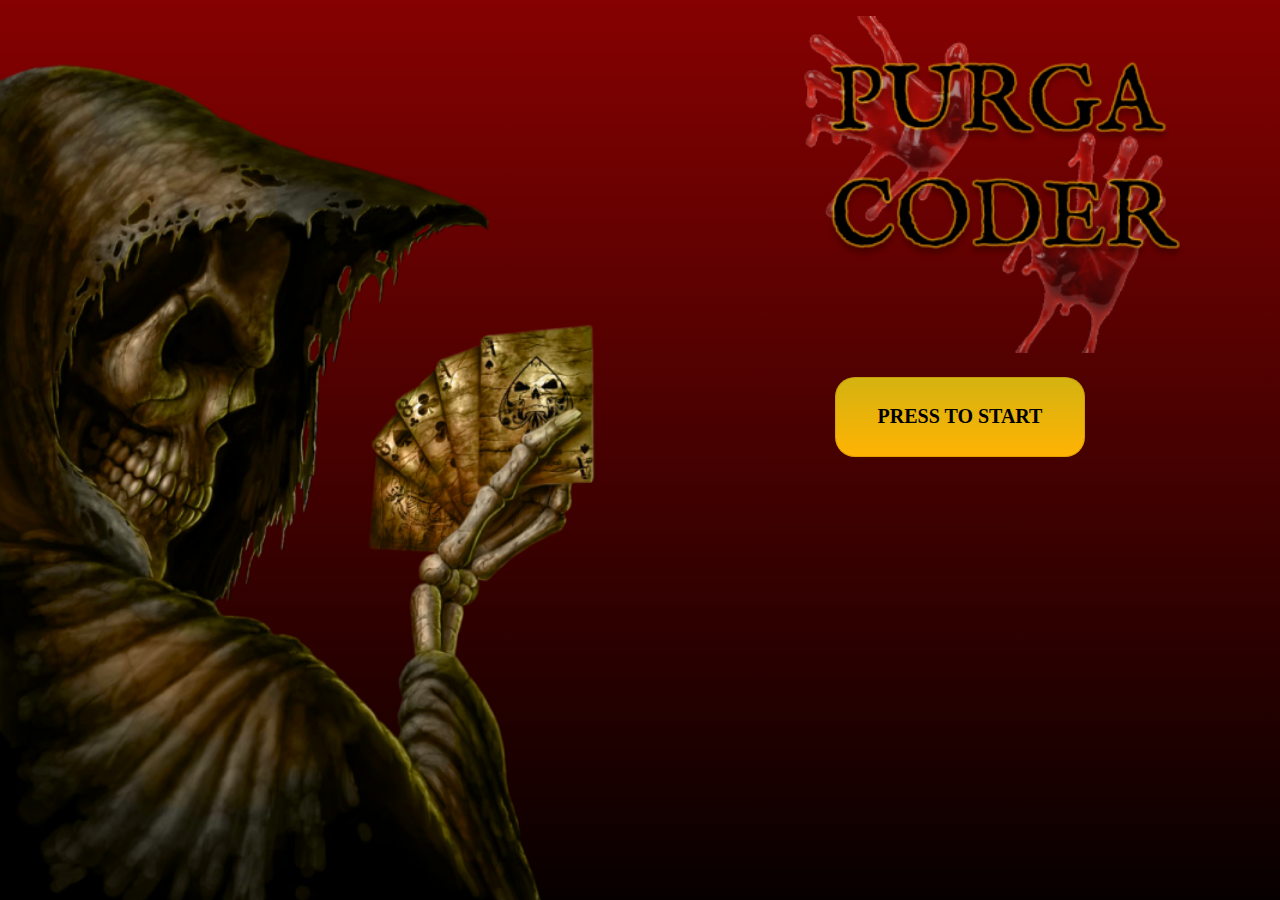
<file: index.html>
<!DOCTYPE html>
<html lang="en">
  <head>
    <meta charset="UTF-8" />
    <meta http-equiv="X-UA-Compatible" content="IE=edge" />
    <meta name="viewport" content="width=device-width, initial-scale=1.0" />
    <link rel="stylesheet" href="styles/styles.css">
    <!-- <link rel="stylesheet" href="styles/pc.css" media="only screen and (min-width: 1024px)"> -->
    <title>Purga Coder</title>
  </head> 
  
  <body>
    <div class="grid-container">
      <header>
        <div class="boton_logo">
          <audio controls onclick="click" id="au">
            <source src="./scripts/audio/audioIndex.mp3" type="audio/mp3">
            Tu navegador no soporta HTML5.
          </audio>
          <img src="images/LOGO.png" alt="LOGO" class="logo">
        </div>
        <a href="jackpot.html">
         <button class="boton">PRESS TO START</button>
        </a>
      </header>
      <main>
        <img src="images/parca_bien.png" alt="parca" class="parca">
      </main>
    </div>
    <script src="./scripts/script.js"></script>
  </body>
</html>
</file>
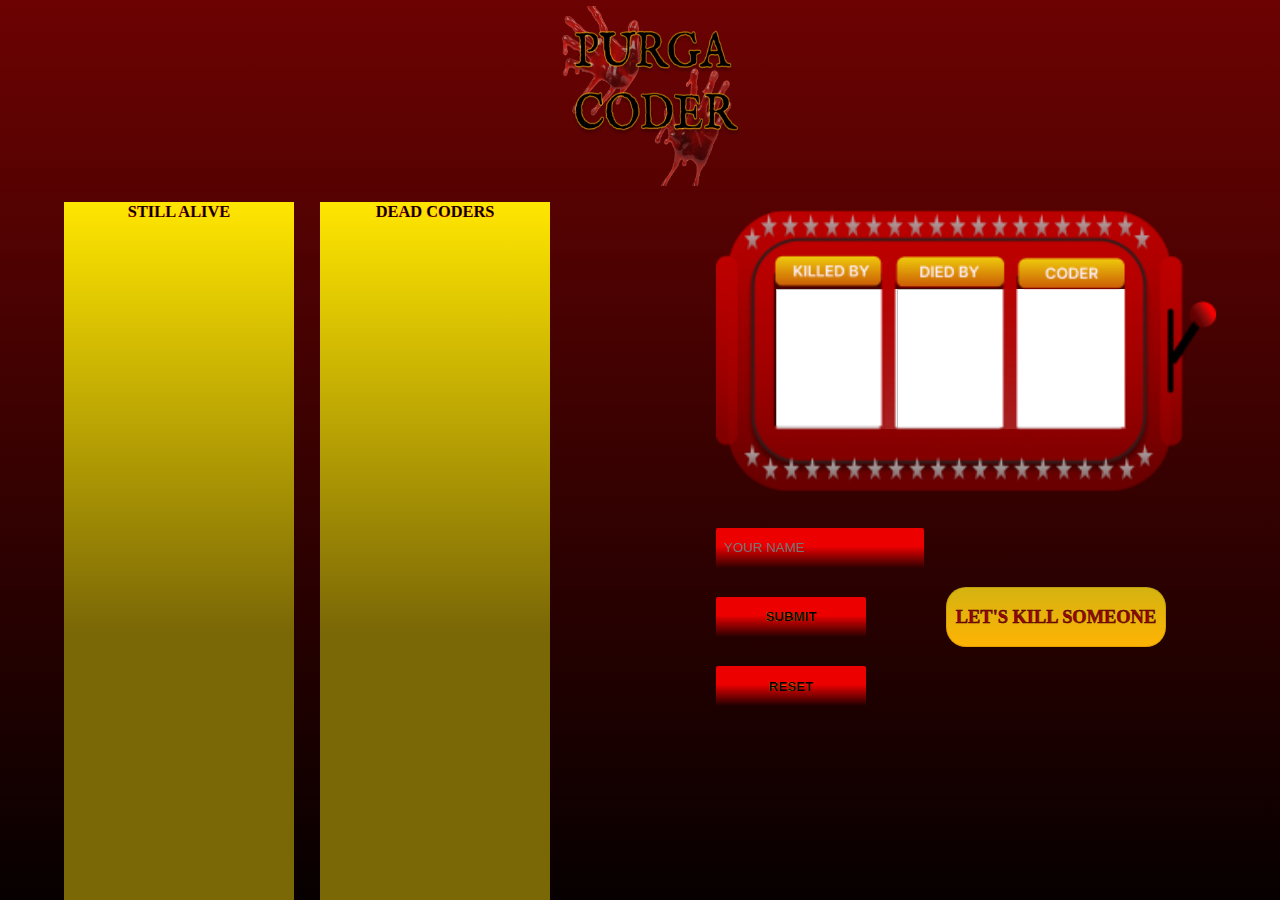
<file: jackpot.html>
<!DOCTYPE html>
<html lang="en">
  <head>
    <meta charset="UTF-8" />
    <meta http-equiv="X-UA-Compatible" content="IE=edge" />
    <meta name="viewport" content="width=device-width, initial-scale=1.0" />
    <link rel="stylesheet" href="./styles/jackpot.css" />
    <link rel="stylesheet" href="./styles/jackpotHorizontal.css"/>
    <title>Purga Coder</title>
  </head>
  <body>
    <div class="page-container">
      <header class="logo">
        <img src="./images/LOGO.png" alt="LOGO" class="logo" width="100px" />
      </header>
      <section class="section-container">
        <div class="wrapper-container">
          <div class="form-container">
            <form class="input-container">
              <input
                id="nombre"
                type="text"
                name="YOUR NAME"
                class="yourname-button"
                placeholder="YOUR NAME"
              />
              <button onclick="insertarNombre(event)" class="submit-button">
                <b>SUBMIT</b>
              </button>
              <button onclick="resetear(event)" class="submit-button">
                <b>RESET</b>
              </button>
            </form>
            <button onclick="killSomeone(event)" class="kill-button kill-button-md">
              <b>LET'S KILL SOMEONE</b>
            </button>
          </div>
          <div class="tragaperras-container">
            <img
              src="./images/JACKPOT DE VERDAD.png"
              alt="jackpot"
              width="320px"
              class="jackpot"
            />
            <img
              src="./images/ESTRELLAS.png"
              alt="estrellas"
              width="267px"
              class="estrellas"
            />
            <div id="ventanas">
              <div id="ventana1" class="ventana1">
                <img name="imagen" id="asesinos" class="asesinos" />
              </div>
              <div id="ventana2" class="ventana2">
                <img name="muertes" id="muertes" class="muertes" />
              </div>
              <div id="ventana3" class="ventana3">
                <p id="coders" class="coders" name="coders"></p>
              </div>
            </div>
          </div>
        </div>
        <button onclick="killSomeone(event)" class="kill-button kill-button-sm" id="kills">
          <b>LET'S KILL SOMEONE</b>
        </button>
        <div class="listas-container">
          <div class="lista-alive-container">
            <h3>STILL ALIVE</h3>
            <ul id="lista-nombres" class="listaCoders"></ul>
          </div>
          <div class="lista-dead-container">
            <h3>DEAD CODERS</h3>
              <ul id="lista-muertas" class="listaMuertas"></ul>
          </div>
        </div>
      </section>
    </div>

    <div id="velo">
        <div id="pop_up">
            <img src="./images/pop_up.png" width="350px">
            <div id="mensaje">Y nuestra muerta es...</div>
            <button id="boton" class="boton">Try Again</button>
        </div>
    </div>
    <script src="tragaperras.js"></script>
  </body>
</html>
</file>
<file: styles/styles.css>
@import url('https://fonts.googleapis.com/css2?family=IM+Fell+English+SC&family=Inter&display=swap');

    * {
        margin: 0;
        padding: 0;
        list-style: none;
        text-decoration: none;
        border: none;
        outline: none;
    }

    html,
    body {
        height: 100%;
        overflow: hidden
    }

    body {
        background: linear-gradient(to bottom, #860101, rgb(7, 0, 0));
    }

    .grid-container {
        display: flex;
        flex-direction: row-reverse;
        justify-content: space-between;
    }

    .logo {
        width: 85%;
    }

    .boton_logo {
        cursor: pointer;
        background: none;
        width: 275px;
    }

    .parca {
        position: absolute;
        bottom: 0;
        left: 0;
        width: 50%;
        height: 80%;
        animation-duration: 3s;
        animation-name: slidein;
    }

    @keyframes slidein {
        from {
            left: -100%;
        }

        to {
            margin-left: 0;
        }
    }

    #au {
        display: none;
    }

    header {
        margin-top: 1em;
        display: flex;
        flex-direction: column;
        align-items: center;
    }

    .boton {
        margin-right: 28%;
        margin-top: 1em;
        width: 159px;
        height: 51.87px;
        left: 96px;
        top: 351px;
        border-radius: 20px;
        background: linear-gradient(to bottom, #d4b311, rgb(255, 179, 3));
        font-family: "Inter sans-serif";
        font-weight: bold;
        cursor: pointer;
        box-shadow: inset 0 0 0 1px rgba(0, 0, 0, 0.1);
        transition: all ease 0.5s;
    }

    .boton:after,
    .boton:before {
        width: 80px;
        height: 200px;
        display: block;
        transform: rotate(45deg);
        top: -60px;
        position: absolute;
        transition: none;
        right: -45%;
        cursor: pointer;
    }

    .boton:before {
        left: -48%;
    }

    .boton:hover {
        text-shadow: 0 1px 1px rgba(0, 0, 0, 0.5);
        background: #a52727
    }

    .boton:hover:after,
    .boton:hover:before {
        transform: rotate(45deg), scaleX(130%);
        transition: all ease 0.5s;
    }

    @media screen and (min-width: 992px) {
        .grid-container {
            display: flex;
            flex-direction: row-reverse;
        }

        .parca {
            position: absolute;
            bottom: 0;
            left: 0;
            width: 50%;
            height: auto;
            animation-duration: 3s;
            animation-name: slidein;
        }

        header {
            width: 50%;
            display: flex;
        }

        .logo {
            width: 60%;
            margin-left: 10rem;
        }

        .boton_logo {
            cursor: pointer;
            background: none;
            width: 100%;
        }

        .boton {
            width: 250px;
            height: 80px;
            font-size: 1.25rem;
        }

    }
</file>
<file: styles/pc.css>
@media only screen and (min-width: 1024px) {
    @import url('https://fonts.googleapis.com/css2?family=IM+Fell+English+SC&family=Inter&display=swap');
*{
    margin: 0;
    padding: 0;
    list-style: none;
    text-decoration: none;
    border: none;
    outline: none;
}
.grid-container {
    margin: 0;
    padding: 0;
}
body{
    background: linear-gradient (to bottom, #860101, rgb(7, 0, 0));
}
header{
    margin-top: 1rem;
    display: flex;
    flex-direction: column;
    align-items:flex-end;
    justify-content: center;
}
.logo {
    width: 100vw;
}
.boton_logo{
    margin-right: 10%;
    cursor: pointer;
    background: none;
    /* width: 275px; */
}
a button{
    margin-right: 10%;
    margin-top: 1em;
    width: 159px;
    height: 51.87px;
    border-radius: 20px;
    background:linear-gradient(to bottom, #d4b311, rgb(255, 179, 3)); 
    font-family: "Inter sans-serif";
    font-weight: bold;
    cursor: pointer;
    box-shadow: inset 0 0 0 1px rgba(0,0,0,0.1);
    transition: all ease 0.5s;
}
a button:after,
a button:before{
    width: 80px;
    height: 200px;
    display: block;
    transform: rotate(45deg);
    top: -60px;
    position: absolute;
    transition: none;
    right:-45%;
    cursor: pointer;
}
a button:before{
    left: -48%;
}
a button:hover{
    text-shadow: 0 1px 1px rgba(0,0,0,0.5);
    background:#a52727
}
a button:hover:after,
a button:hover:before{
    transform: rotate(45deg), scaleX(130%);
    transition: all ease 0.5s;
}
main img{
    /* width: 77%;
    height: 77%; */
}
main img {
    width:77%;
    animation-duration: 3s;
    animation-name: slidein;
}
@keyframes slidein {
  from {
    margin-left: 100%;
    width: 300%
  }
  to {
    margin-left: 0%;
    width: 100%;
  }
}
#au {
    display: none;
}
}
</file>
<file: styles/jackpot.css>
@import url('https://fonts.googleapis.com/css2?family=IM+Fell+English+SC&family=Kanit:wght@300&family=Mulish&display=swap');

    * {
        margin: 0;
        padding: 0;
        list-style: none;
        text-decoration: none;
        border: none;
        outline: none;
        height: fit-content;
    }

    html,
    body {
        height: 100%;
        overflow: hidden
    }

    body {
        background: linear-gradient(to bottom, #6c0202, rgb(7, 0, 0));
        height: 100vh;
    }

    .page-container,
    .section-container {
        display: flex;
        flex-direction: column;
        align-items: center;
        margin-top: 1em;
    }

    .logo {
        display: flex;
        flex-direction: column;
        align-items: center;
        align-self: center;
        align-content: center;
        margin: 0px;
        margin-left: 10px;
        margin-top: 3px;
    }

    .logo-hijo {
        margin-top: 1em;
    }

    .input-container {
        margin-bottom: 1em;
        display: flex;
        gap: 0.5rem;
    }

    .yourname-button {
        width: 100px;
        height: 23px;
        left: 102px;
        top: 107px;
        background: linear-gradient(180deg, #ED0000 45.83%, rgba(221, 0, 0, 0) 100%);
        border-radius: 2px;
    }

    .submit-button {
        width: 79px;
        height: 23px;
        left: 102px;
        top: 107px;
        background: linear-gradient(180deg, #ED0000 45.83%, rgba(221, 0, 0, 0) 100%);
        border-radius: 2px;
        -webkit-text-stroke: 0.1px rgb(251, 238, 0);
    }

    .tragaperras-container {
        display: flex;
        flex-direction: column;
        justify-content: center;
        height: 187px;
        width: 300px;
        position: relative;
    }

    .jackpot {
        position: absolute;
        top: 0;
        left: 0;
    }

    .estrellas {
        position: absolute;
        animation-name: change;
        top: 0.25rem;
        left: 1.25rem;
    }

    .kill-button {
        width: 145px;
        height: 32px;
        background: linear-gradient(180deg, #EFCB0C 0%, rgba(239, 203, 12, 0.747523) 87.5%, rgba(239, 203, 12, 0.463542) 97.39%, rgba(239, 203, 12, 0.0260417) 97.4%, rgba(239, 203, 12, 0.05) 99.99%, rgba(239, 203, 12, 0.793428) 99.99%, rgba(239, 203, 12, 0) 100%);
        border-radius: 10px;
        color: rgb(155, 5, 5);
        -webkit-text-stroke: 0.5px rgb(65, 5, 5);
        font-size: 12px;
        margin: 1em;
        font-family: 'IM Fell English SC', serif;
        align-self: center;
        margin: 0px;
    }

    .listas-container {
        display: flex;
        justify-content: space-evenly;
        margin-top: 1em;
    }

    .lista-alive-container,
    .lista-dead-container {
        width: 136px;
        height: 200px;
        left: 32px;
        top: 417px;
        background: linear-gradient(180deg, #FFE600 0%, #7a6706 60%);
        text-align: center;
        font-size: 14px;
        -webkit-text-stroke: 0.2px rgb(251, 0, 0);
        margin-right: 2px;
        margin-bottom: 0px;
    }

    /*** ANIMACIÓN BOTÓN KILL ***/

    .kill-button {
        position: relative;
        margin-top: 1em;
        width: 159px;
        height: 51.87px;
        border-radius: 20px;
        background: linear-gradient(to bottom, #D4B311, rgb(255, 179, 3));
        font-family: "Inter sans-serif";
        font-weight: bold;
        cursor: pointer;
        box-shadow: inset 0 0 0 1px rgba(0, 0, 0, 0.1);
        transition: all ease 0.5s;
        cursor: pointer;
    }

    .kill-button:after,
    .kill-button:before {
        content: '';
        width: 80px;
        height: 200px;
        display: block;
        transform: rotate(45deg);
        top: -60px;
        position: absolute;
        transition: none;
        right: -45%;
        cursor: pointer;
    }

    .kill-button:before {
        left: -48%;
    }

    .kill-button:hover {
        text-shadow: 0 1px 1px rgba(0, 0, 0, 0.5);
        background: #a52727
    }

    .kill-button-md {
        display: none;
    }

    #ventanas {
        display: flex;
        justify-content: flex-start;
        height: 94px;
        width: 235px;
        margin-top: 10px;
        margin-left: 30px;
        margin-right: 5px;
        background: white;
    }

    .asesinos {
        height: 93px;
        width: 80px;
        z-index: 4;
    }

    .muertes {
        height: 93px;
        width: 80px;
        z-index: 4;

    }

    #velo {
        display: flex;
        align-items: center;
        justify-items: center;
        justify-content: center;
        position: fixed;
        background-color: rgba(0, 0, 0, .40);
        top: 0;
        height: 100%;
        width: 100%;
        pointer-events: none;
        opacity: 0;
        z-index: 4;
    }

    .show{
        pointer-events: auto;
        opacity: 1!important;
    }

    #boton{
        pointer-events:auto;
    }

    #pop_up {
        position: relative;

    }

    #mensaje {
        position: absolute;
        top: 40%;
        left: 41%;

    }

    .boton {
        position: absolute;
        top: 74%;
        border: rgb(87, 21, 21) solid 0.5px;
        left: 41%;
        font-family: Arial;
        color: #ffffff;
        font-size: 15px;
        padding: 5px;
        width: 70px;
        text-decoration: none;
        -webkit-border-radius: 28px;
        -moz-border-radius: 28px;
        border-radius: 28px;
        -webkit-box-shadow: 0px 1px 3px #666666;
        -moz-box-shadow: 0px 1px 3px #666666;
        box-shadow: 0px 1px 3px #666666;
        text-shadow: 1px 1px 3px #666666;
        background: -webkit-gradient(linear, 0 0, 0 100%, from(#faf73f), to(#fa9005));
        background: -moz-linear-gradient(top, #faf73f, #fa9005);
    }

    .boton:hover {
        background: -webkit-gradient(linear, 0 0, 0 100%, from(#ed1717), to(#750707));
        background: -moz-linear-gradient(top, #ed1717, #750707)
    }

    .coders{
        margin-left: 15px;
        margin-top: 25px;
        -webkit-text-stroke: 0.2px rgb(246, 238, 1);
        font-size: 21px;
    }
</file>
<file: styles/jackpotHorizontal.css>
/* MEDIA QUERIES PARA TABLET HORIZONTAL */
@media screen and (max-width: 1024px) and (orientation: landscape) {
    .page-container {
        margin-top: 0;
    }

    .section-container {
        flex-direction: row-reverse;
        justify-content: space-around;
        width: 100%;
    }

    .wrapper-container {
        display: flex;
        flex-direction: column-reverse;
    }

    .form-container {
        display: flex;
        justify-content: space-between;
        align-items: center;
    }

    .input-container {
        flex-direction: column;
    }

    .tragaperras-container {
        margin-top: -2.5rem;
        margin-bottom: 1.5rem;
    }

    .kill-button-sm {
        display: none;
    }

    .kill-button-md {
        display: block;
        margin: 0;
    }

    .listas-container {
        margin-top: 0;
        height: 80vh;
        gap: 1rem;
    }

    .lista-alive-container,
    .lista-dead-container {
        height: 80vh;
        overflow-y: scroll;
        scrollbar-width: thin;
    }

    .lista-alive-container::-webkit-scrollbar .lista-dead-container::-webkit-scrollbar {
        width: 5px;
    }

    .logo>img {
        width: 20vh;
        aspect-ratio: 1;
    }

    .jackpot {
        width: 80vh;
        aspect-ratio: 16/9;
    }

    .estrellas {
        width: 65vh;
        margin-left: 0;
    }

    .asesinos,
    .muertes {
        width: 100%;
        aspect-ratio: 3/4;
        z-index: 4;

    }

    #ventanas {
        width: 60vh;
        margin-left: 13%;
        gap: 4%;
    }

    #velo {
        display: flex;
        align-items: center;
        justify-items: center;
        justify-content: center;
        position: fixed;
        background-color: rgba(0, 0, 0, .40);
        top: 0;
        height: 100%;
        width: 100%;
        pointer-events: none;
        opacity: 0;
        z-index: 4;
    }

    .show{
        pointer-events: auto;
        opacity: 1!important;
    }

    #boton{
        pointer-events:auto;
    }

    #pop_up {
        position: relative;

    }

    #mensaje {
        position: absolute;
        top: 40%;
        left: 41%;

    }


}

/* MEDIA QUERIES PARA PANTALLA */
@media screen and (min-width: 1024px) {
    .logo>img {
        width: 20vh;
        aspect-ratio: 1;
    }

    .page-container {
        margin-top: 0;
    }

    .section-container {
        position: relative;
        flex-direction: row-reverse;
        justify-content: space-around;
        width: 100%;
        align-items: baseline;
    }

    .wrapper-container {
        display: flex;
        flex-direction: column-reverse;
        padding-top: 3rem;
        position: absolute;
        right: 4rem;
    }

    .form-container {
        display: flex;
        justify-content: space-between;
        align-items: baseline;
        padding-top: 6rem;
        height: 200px;
        width: 90%;
    }

    .input-container {
        flex-direction: column;
        justify-content: space-around;
        height: 100%;
    }

    .tragaperras-container {
        margin-top: -2.5rem;
        margin-bottom: 1.5rem;
        width: 500px;
    }

    .jackpot {
        width: 100%;
        aspect-ratio: 16/9;
    }

    .estrellas {
        width: 82%;
        height: 270px;
        margin-left: 0.5rem;
    }

    .kill-button {
        width: 220px;
        height: 60px;
        font-size: 1.15rem;
    }

    .kill-button-sm {
        display: none;
    }

    .kill-button-md {
        display: block;
        margin: 0;
    }

    .listas-container {
        margin-top: 0;
        gap: 1.5rem;
        position: absolute;
        left: 4rem;
        top: 100%;
    }

    .lista-alive-container,
    .lista-dead-container {
        height: 80vh;
        overflow-y: scroll;
        scrollbar-width: thin;
        width: 230px;
    }

    .lista-alive-container::-webkit-scrollbar .lista-dead-container::-webkit-scrollbar {
        width: 5px;
    }

    .yourname-button,
    .submit-button {
        width: 150px;
        height: 40px;
    }

    .yourname-button {
        width: 200px;
        padding-left: .5rem;

    }

    #ventanas {
        width: 350px;
        height: 140px;
        gap: 12px;
        margin-top: 110px;
        margin-left: 60px;
    }

    #ventana1,
    #ventana2,
    #ventana3 {
        width: 100%;
        height: 100%;
        aspect-ratio: 3/4;
    }

    #ventana1>img,
    #ventana2>img,
    #ventana3>img {
        width: 100%;
        height: 100%;
        object-fit: cover;
    }

    #velo {
        display: flex;
        align-items: center;
        justify-items: center;
        justify-content: center;
        position: fixed;
        background-color: rgba(0, 0, 0, .40);
        top: 0;
        height: 100%;
        width: 100%;
        pointer-events: none;
        opacity: 0;
        z-index: 4;
    }

    .show{
        pointer-events: auto;
        opacity: 1!important;
    }

    #boton{
        pointer-events:auto;
    }

    #pop_up {
        position: relative;

    }

    #mensaje {
        position: absolute;
        top: 40%;
        left: 41%;

    }

}


/* MEDIA QUERIES PARA PANTALLA GRANDE */
@media screen and (min-width: 1600px) {

    .lista-alive-container,
    .lista-dead-container {
        width: 280px;
    }

    .tragaperras-container {
        margin-top: -3.5rem;
        margin-bottom: 1.5rem;
        width: 700px;
    }

    .estrellas {
        width: 80%;
        height: 385px;
        margin-left: 1.75rem;
    }

    .form-container {
        padding-top: 14rem;
    }

    .kill-button {
        width: 300px;
        height: 80px;
        font-size: 1.25rem;
    }

    #ventanas {
        width: 530px;
        height: 210px;
        gap: 16px;
        margin-top: 220px;
        margin-left: 70px;
    }

    #velo {
        display: flex;
        align-items: center;
        justify-items: center;
        justify-content: center;
        position: fixed;
        background-color: rgba(0, 0, 0, .40);
        top: 0;
        height: 100%;
        width: 100%;
        pointer-events: none;
        opacity: 0;
        z-index: 4;
    }

    .show{
        pointer-events: auto;
        opacity: 1!important;
    }

    #boton{
        pointer-events:auto;
    }

    #pop_up {
        position: relative;

    }

    #mensaje {
        position: absolute;
        top: 40%;
        left: 41%;

    }

}
</file>
